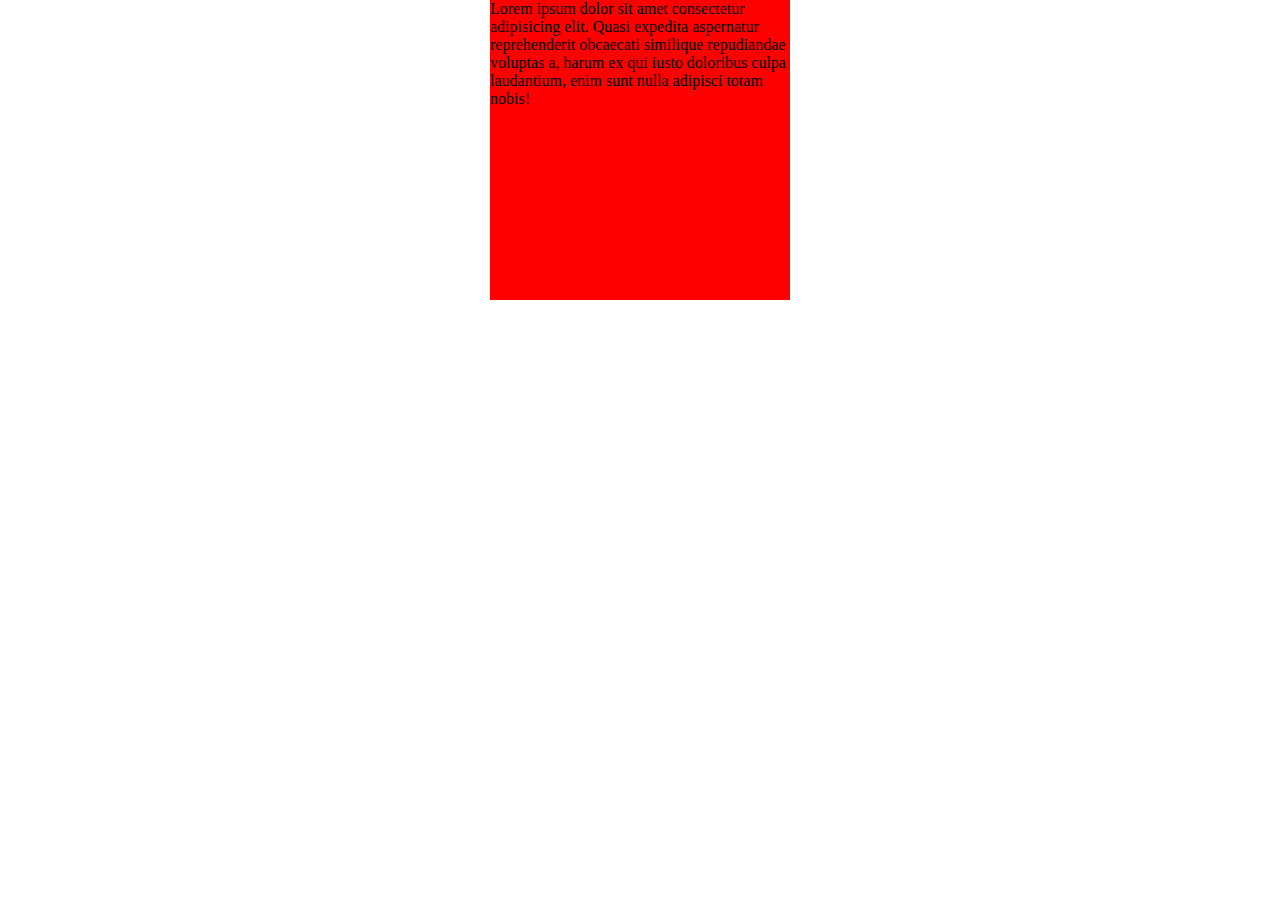
<file: index.html>
<!DOCTYPE html>
<html lang="en">

<head>
    <meta charset="UTF-8">
    <meta http-equiv="X-UA-Compatible" content="IE=edge">
    <meta name="viewport" content="width=device-width, initial-scale=1.0">
    <title>Document</title>
    <link rel="stylesheet" href="assets/css/style.css">
</head>

<body>
    <!-- <h1>Hello P512</h1> -->
    <div class="box">
        <p>
            Lorem ipsum dolor sit amet consectetur adipisicing elit. Quasi expedita aspernatur reprehenderit obcaecati similique repudiandae voluptas a, harum ex qui iusto doloribus culpa laudantium, enim sunt nulla adipisci totam nobis!
        </p>
    </div>
    <!-- <div class="box">
        <p>Lorem ipsum, dolor sit amet consectetur adipisicing elit. Cum, ad blanditiis quis ratione fugiat aliquid nesciunt reiciendis! Veritatis, consequatur doloremque, deserunt natus voluptas culpa veniam commodi labore sed magni a!</p>
    </div>
    <div class="box">
        <p>Lorem ipsum dolor sit, amet consectetur adipisicing elit. Repellendus officiis, soluta magnam, sunt omnis veritatis nulla sint placeat exercitationem et velit voluptates, id veniam hic temporibus quam. Eius, quia expedita.</p>
    </div> -->

</body>

</html>
</file>
<file: assets/css/style.css>
* {
    margin: 0;
    padding: 0;
    box-sizing: border-box;
}

body {
    /* display: flex;
    justify-content: center;
    align-items: center;
    height: 100vh; */
}

.box {
    margin: 0 auto;
    width: 300px;
    height: 300px;
    /* background-color: red; */
    /* color: white; */
    /* margin-top: 5px; */
    /* margin: 50px; */
    /* margin-top: 100px;
    margin-left: 50px;
    margin-right: 80px;
    margin-bottom: 110px; */
    /* display: inline-block; */
    /* margin: 30px 40px 50px 70px; */
    /* margin: 70px 140px; */
    /* padding: 50px; */
    /* padding-top: 60px; */
    /* padding-left: 70px; */
    /* padding-right: 60px; */
    /* padding-bottom: 100px; */
    /* padding: 70px 80px 100px 10px; */
    /* padding: 30px 70px; */
    /* border-width: 10px;
    border-style: dotted;
    border-color: green; */
    /* border-top-width: 5px;
    border-top-style: dotted;
    border-top-color: red; */
    /* border: 10px solid black; */
    background-color: red;
    /* border-radius: 50%; */
    /* border-top-left-radius: 50px;
    border-bottom-right-radius: 100px;
    padding: 50px; */
    /* clip-path: polygon(30% 0%, 70% 0%, 100% 34%, 48% 51%, 88% 100%, 30% 100%, 0% 70%, 0% 30%); */
    /* clip-path: polygon(11% 8%, 73% 55%, 25% 38%, 8% 72%, 80% 21%, 79% 79%, 41% 87%, 65% 47%, 43% 3%, 9% 38%, 83% 74%, 23% 88%); */
    /* box-shadow: 10px 10px 5px 10px grey; */
}
</file>
